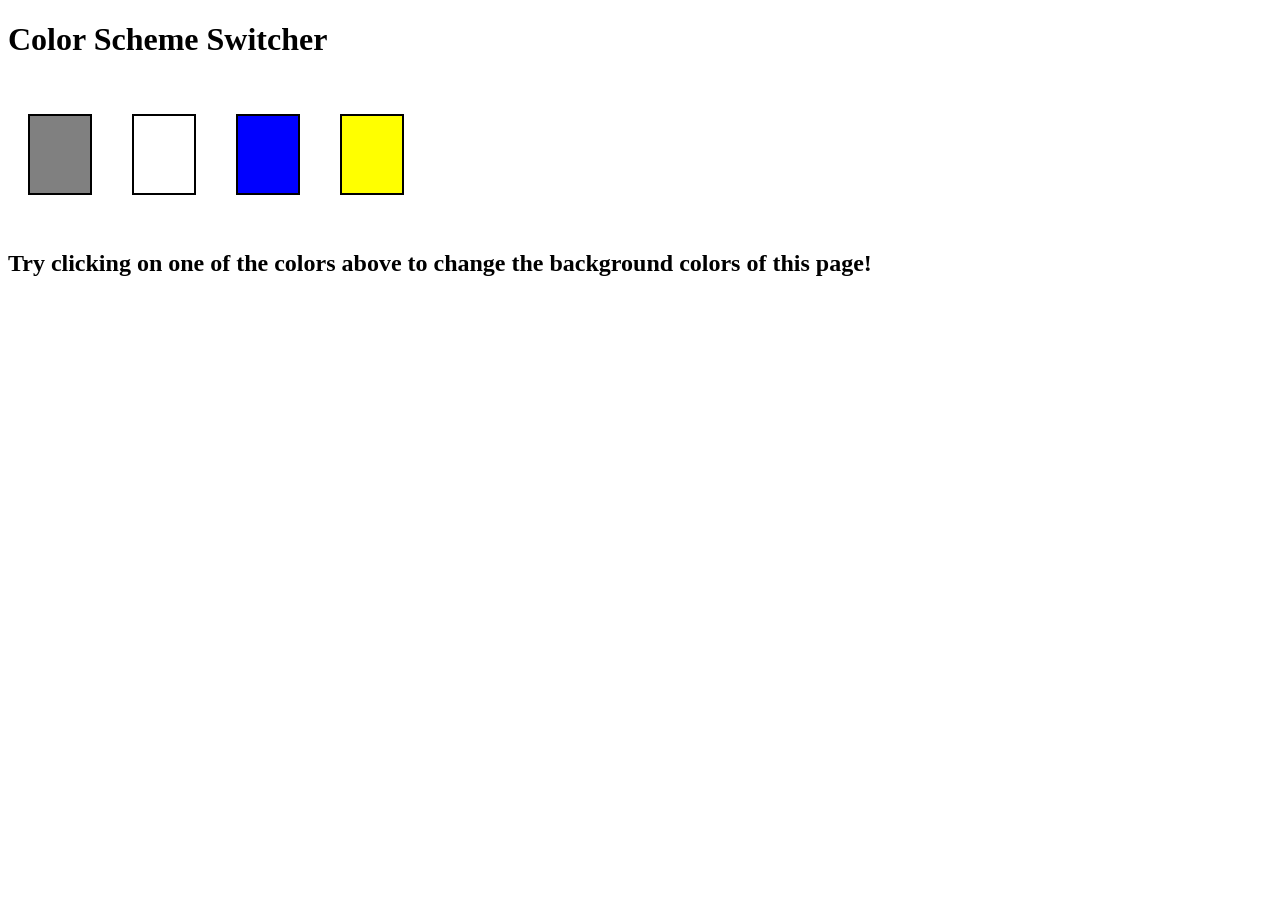
<file: project/index.html>
<!DOCTYPE html>
<html lang="en">
<head>
    <meta charset="UTF-8">
    <meta name="viewport" content="width=device-width, initial-scale=1.0">
    <title>Document</title>
    <link rel="stylesheet" href="style.css">
</head>
<body>
    <h1>Color Scheme Switcher</h1>
    <span class="button" id="grey"></span>
    <span class="button" id="white"></span>
    <span class="button" id="blue"></span>
    <span class="button" id="yellow"></span>

    <h2>
        Try clicking on one of the colors above <span> to change the background colors of this page!</span>
    </h2>
    <script src="script.js"></script>
</body>
</html>
</file>
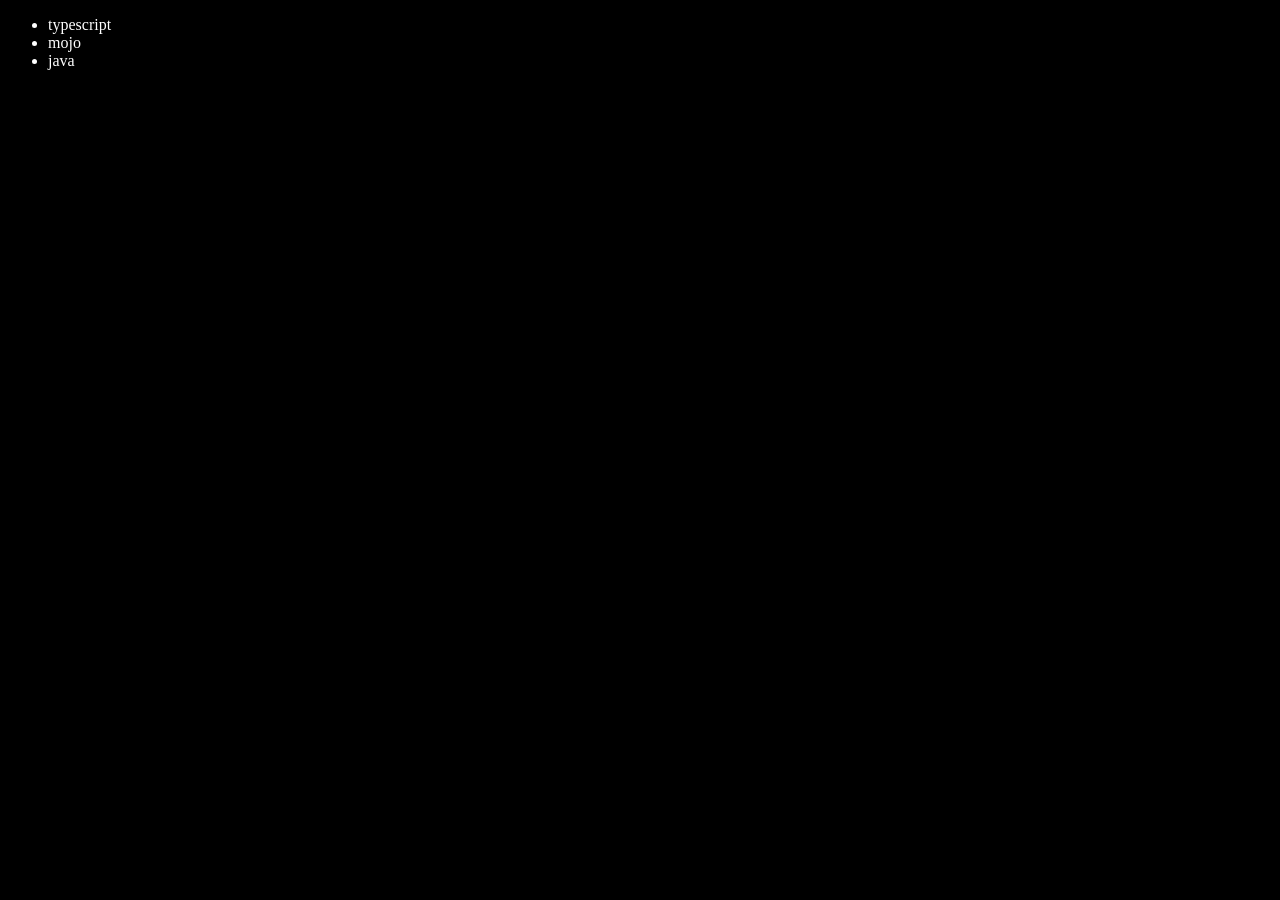
<file: dom/four.html>
<!DOCTYPE html>
<html lang="en">
<head>
    <meta charset="UTF-8">
    <meta name="viewport" content="width=device-width, initial-scale=1.0">
    <title>Document</title>
</head>
<body style="background-color: black; color:white;">
    <ul class="language">
        <li>javascript</li>
    </ul>
    
</body>
<script>
    function addLanguage(langname){
        const li = document.createElement('li');
        li.innerHTML = `${langname}`
        document.querySelector('.language').appendChild(li)
    }
    addLanguage("python");
    addLanguage("java")


    function addoptimizedLang(langname){
        const li = document.createElement('li');
        li.appendChild(document.createTextNode(langname));
        document.querySelector('.language').appendChild(li);
    }

    addoptimizedLang("golang")

    //edit
   const seclang= document.querySelector("li:nth-child(2)");
   //seclang.innerHTML="mojo"
   const newli =  document.createElement('li');
   newli.textContent = "mojo";
   seclang.replaceWith(newli)

   //edit
   const firstlang= document.querySelector("li:first-child");
   firstlang.innerHTML ="typescript";

   //remove
   const lastlang =document.querySelector('li:last-child');
   lastlang.remove();

</script>
</html>
</file>
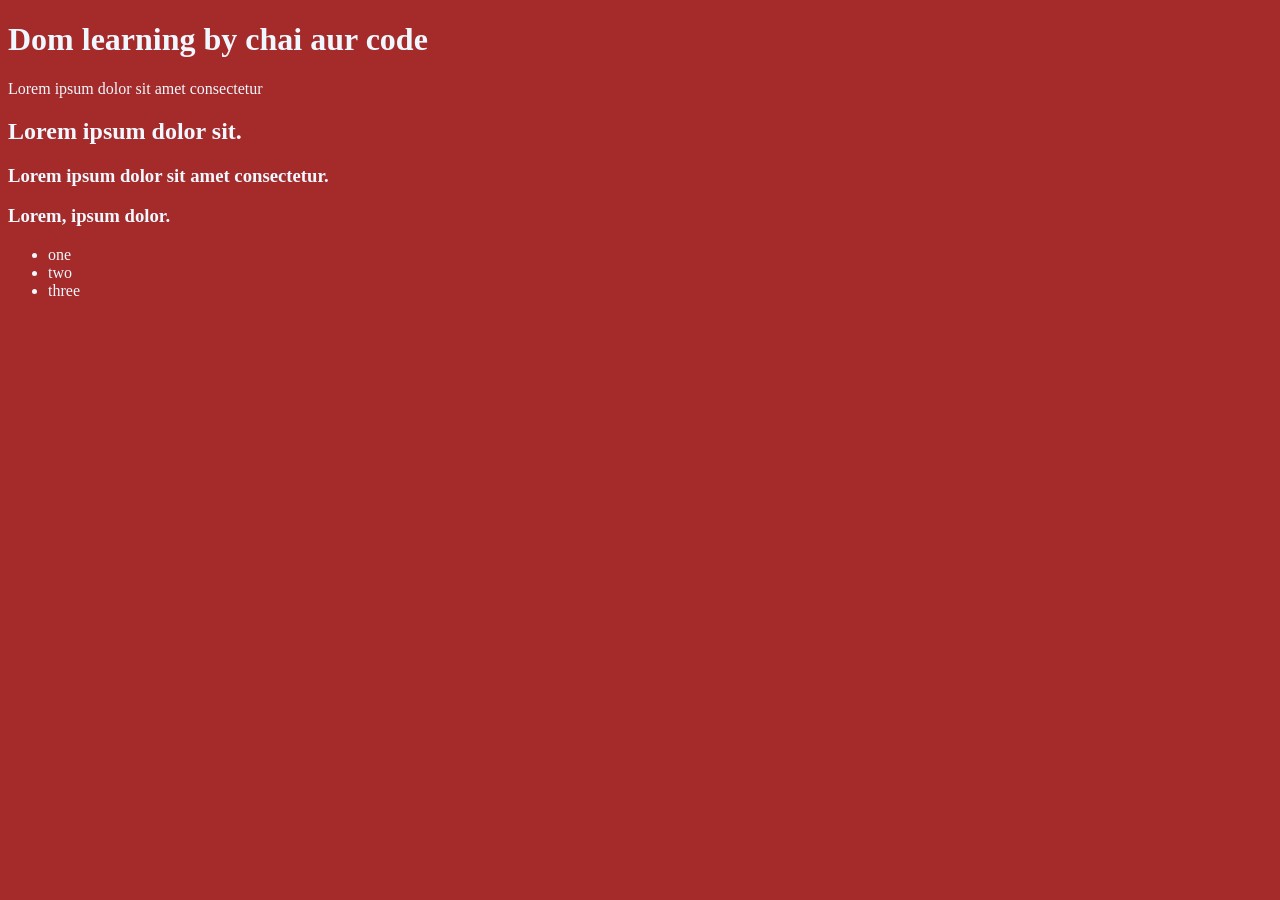
<file: dom/one.html>
<!DOCTYPE html>
<html lang="en">
<head>
    <meta charset="UTF-8">
    <meta name="viewport" content="width=device-width, initial-scale=1.0">
    <title>Dom Learning</title>
    <style>
        .bgblack{
            background-color: brown;
            color: aliceblue;
        }
    </style>
</head>
<body class="bgblack">
    <div >
        <h1 id="title" class="heading">Dom learning by chai aur code</h1>
        <p>Lorem ipsum dolor sit amet consectetur </p>
        <h2>Lorem ipsum dolor sit.</h2>
        <h3>Lorem ipsum dolor sit amet consectetur.</h3>
        <h3>Lorem, ipsum dolor.</h3>
         <ul>
            <li>one</li>
            <li>two</li>
            <li>three</li>
         </ul>

    </div>
    
</body>
</html>
</file>
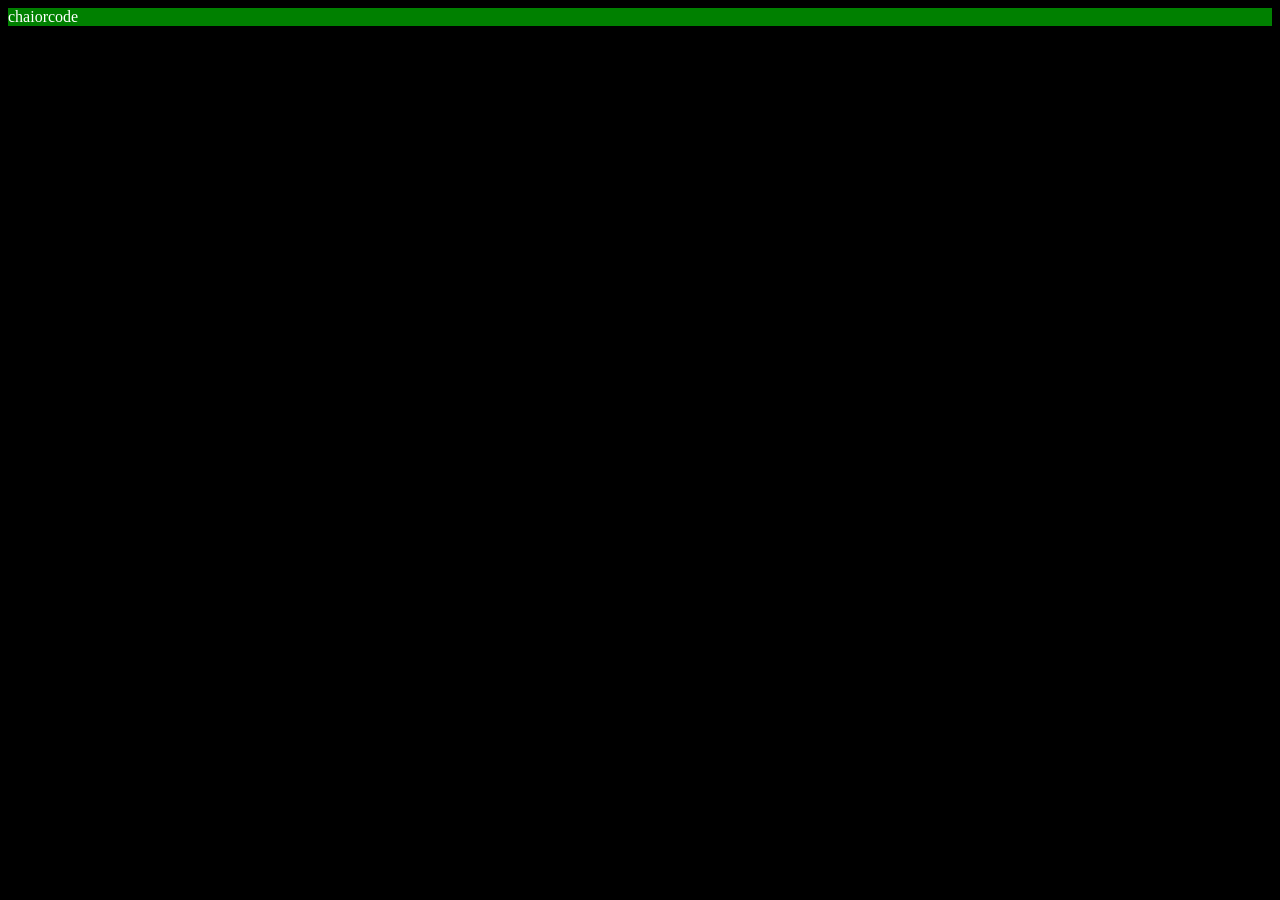
<file: dom/three.html>
<!DOCTYPE html>
<html lang="en">
<head>
    <meta charset="UTF-8">
    <meta name="viewport" content="width=device-width, initial-scale=1.0">
    <title>Document chai aur code</title>
</head>
<body style="background-color: black; color:white;">

    
</body>
<script>
    const div = document.createElement('div');
    console.log(div);
    div.className = 'main'
    div.id = Math.round(Math.random() * 10 +1)
    div.setAttribute("title", "chaiaurcode");
    div.style.backgroundColor = "green";
    const addtext = document.createTextNode("chaiorcode");
    div.appendChild(addtext);

    document.body.appendChild(div);
</script>
</html>
</file>
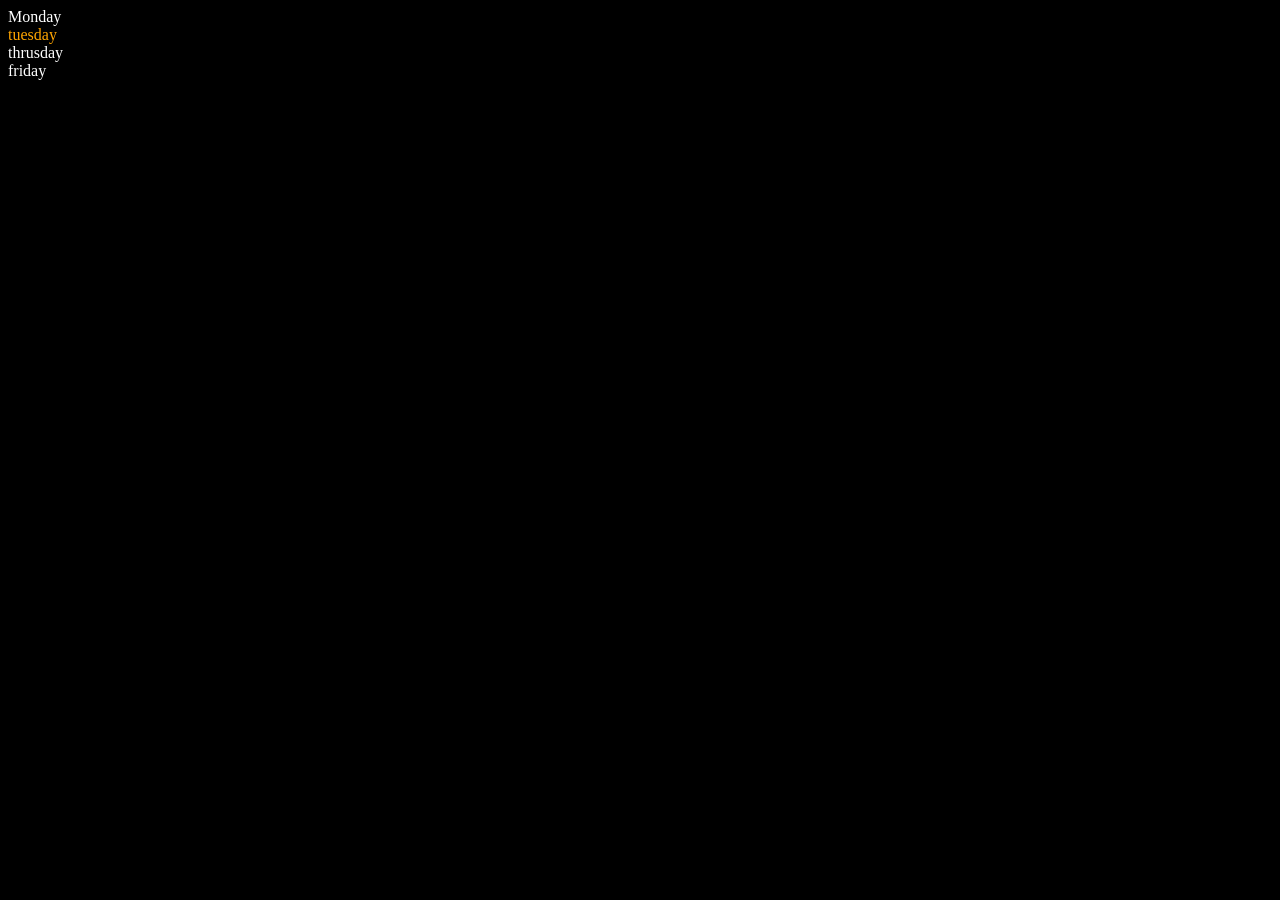
<file: dom/two.html>
<!DOCTYPE html>
<html lang="en">
<head>
    <meta charset="UTF-8">
    <meta name="viewport" content="width=device-width, initial-scale=1.0">
    <title>dom 2 chai aur code</title>
</head>
<body style="background-color: black; color:white;">
    <div class="parent">
     <div class="day">Monday</div>
     <div class="day">tuesday</div>
     <div class="day">thrusday</div>
     <div class="day">friday</div>
     
    </div>
</body>

<script>
     const parent = document.querySelector('.parent')
    //  console.log(parent)
    //   console.log(parent.children)
    // console.log(parent.children[1]);
     
    //  for (let i =0; i < parent.children.length; i++) {
    //     console.log(parent.children[i].innerHTML)
    //  }
     parent.children[1].style.color = "orange"

    //  console.log(parent.firstElementChild);
    //  console.log(parent.lastElementChild)

  const day = document.querySelector('.day');
//   console.log(day);
//   console.log(day.parentElement);
//   console.log(day.nextElementSibling); 

console.log("NODES: ", parent.childNodes);
</script>
</html>
</file>
<file: project/style.css>
.button{
  width: 500px;
  height: 450px;
  
  border: 2px solid black;
  padding: 30px;
  margin: 20px;
  text-align: center;
  line-height: 150px; /* center text vertically */
}
#grey{
    background-color: grey;
}
#white{
    background-color: white;
}
#blue{
    background-color: blue;
}
#yellow{
    background-color: yellow;
}
</file>
